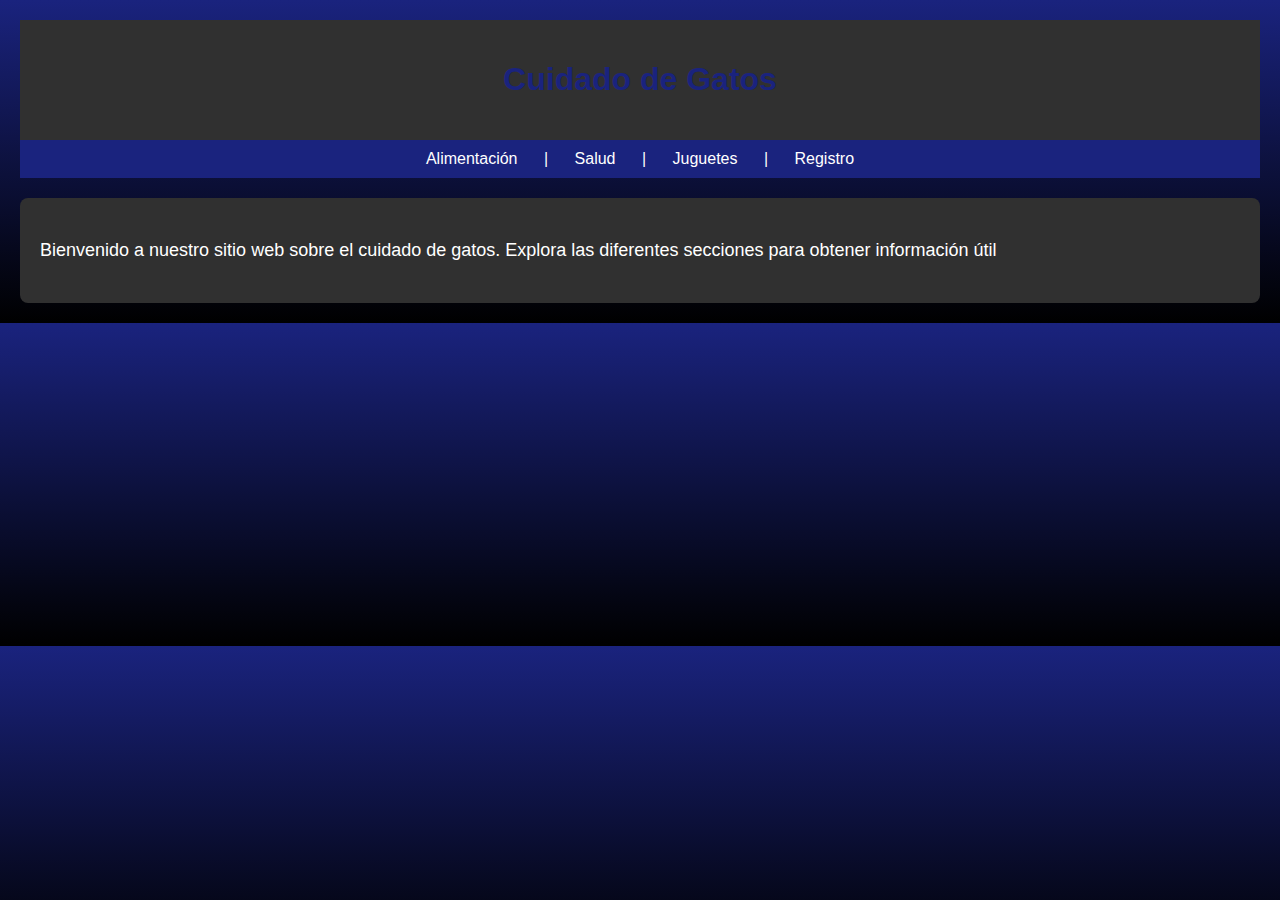
<file: index.html>
<!DOCTYPE html>
<html lang="es">
<head>
    <meta charset="UTF-8">
    <meta name="viewport" content="width=device-width, initial-scale=1.0">
    <title>Cuidado de Gatos</title>
<link rel="stylesheet" type="text/css" href="estilos.css">
</head>
<body>

    <header>
        <h1>Cuidado de Gatos</h1>
    </header>

    <nav>
        <a href="alimentacion.html">Alimentación</a> |
        <a href="salud.html">Salud</a> |
        <a href="juguetes.html">Juguetes</a> |
        <a href="registro.html">Registro</a>
    </nav>

    <section>
        <p>Bienvenido a nuestro sitio web sobre el cuidado de gatos. Explora las diferentes secciones para obtener información útil</p>
    </section>

</body>
</html>
</file>
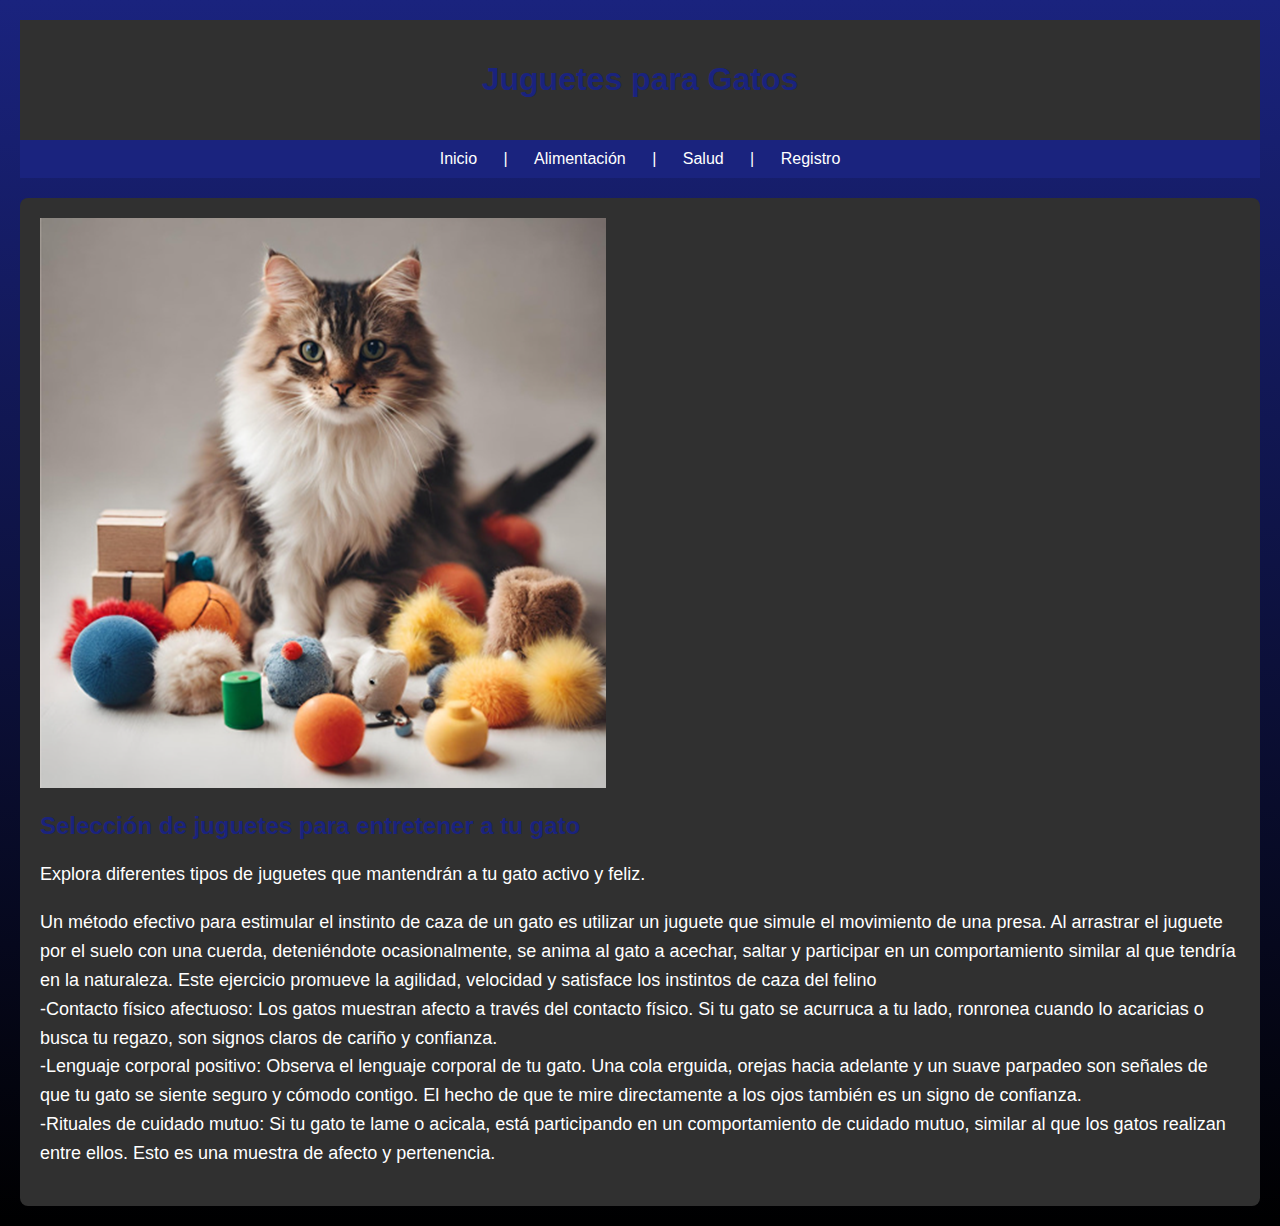
<file: juguetes.html>
<!DOCTYPE html>
<html lang="es">
<head>
    <meta charset="UTF-8">
    <meta name="viewport" content="width=device-width, initial-scale=1.0">
    <title>Juguetes para Gatos - Cuidado de Gatos</title>
    <link rel="stylesheet" type="text/css" href="estilos.css">
</head>
<body>

    <header>
        <h1>Juguetes para Gatos</h1>
    </header>

    <nav>
        <a href="index.html">Inicio</a> | 
        <a href="alimentacion.html">Alimentación</a> |
        <a href="salud.html">Salud</a> |
        <a href="registro.html">Registro</a>
    </nav>

    <section>
   <img src="juguetes.png" alt="GATO">
        <article>
            <h2>Selección de juguetes para entretener a tu gato</h2>
            <p>Explora diferentes tipos de juguetes que mantendrán a tu gato activo y feliz.</p>
        </article>
<p>
Un método efectivo para estimular el instinto de caza de un gato es utilizar un juguete que simule el movimiento de una presa. Al arrastrar el juguete por el suelo con una cuerda, deteniéndote ocasionalmente, se anima al gato a acechar, saltar y participar en un comportamiento similar al que tendría en la naturaleza. Este ejercicio promueve la agilidad, velocidad y satisface los instintos de caza del felino<br>  -Contacto físico afectuoso:
Los gatos muestran afecto a través del contacto físico. Si tu gato se acurruca a tu lado, ronronea cuando lo acaricias o busca tu regazo, son signos claros de cariño y confianza.<br>

-Lenguaje corporal positivo:
Observa el lenguaje corporal de tu gato. Una cola erguida, orejas hacia adelante y un suave parpadeo son señales de que tu gato se siente seguro y cómodo contigo. El hecho de que te mire directamente a los ojos también es un signo de confianza.<br>

-Rituales de cuidado mutuo:
Si tu gato te lame o acicala, está participando en un comportamiento de cuidado mutuo, similar al que los gatos realizan entre ellos. Esto es una muestra de afecto y pertenencia.<br></p>

    </section>

</body>
</html>
</file>
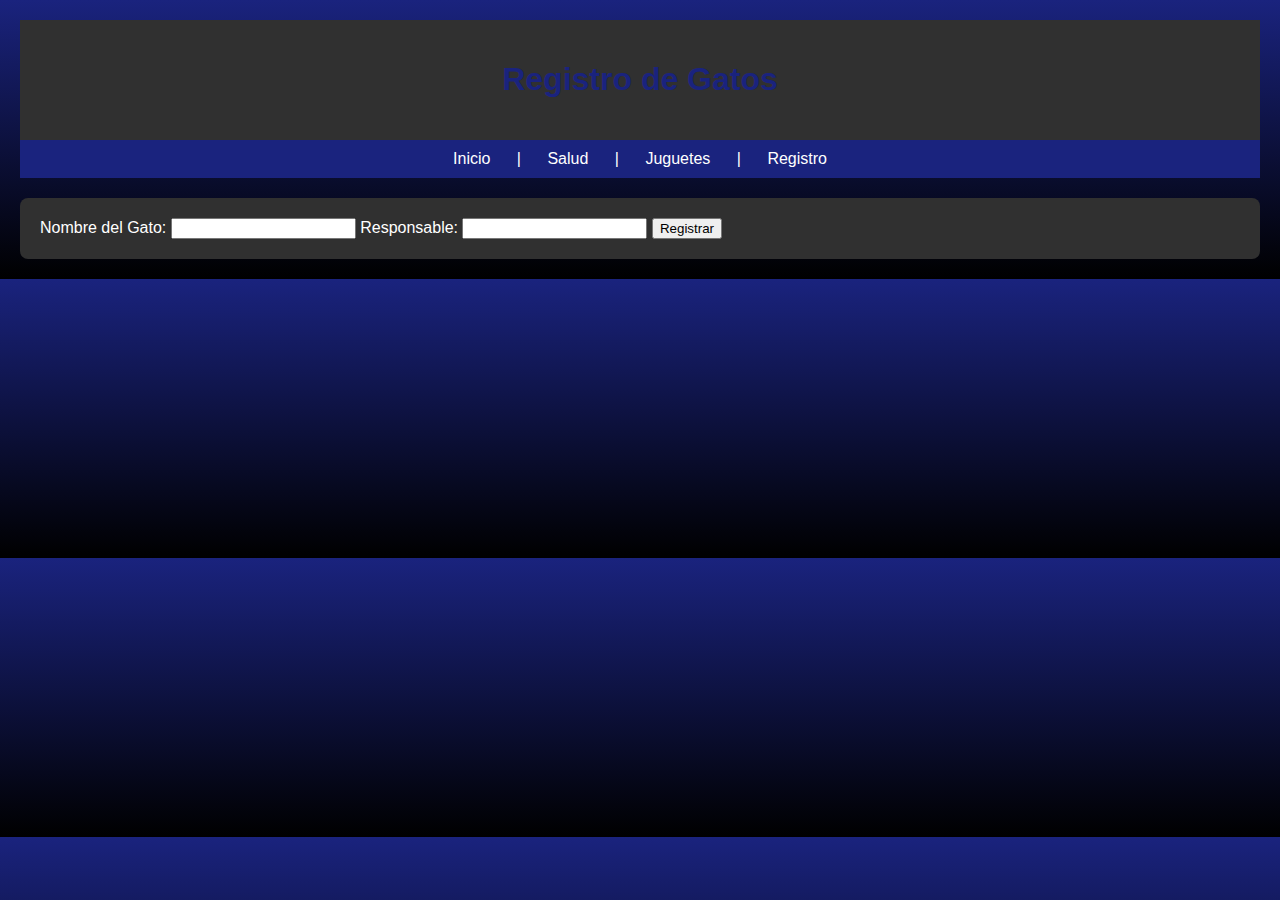
<file: registro.html>
<!DOCTYPE html>
<html lang="es">
<head>
    <meta charset="UTF-8">
    <meta name="viewport" content="width=device-width, initial-scale=1.0">
    <title>Registro de Gatos - Cuidado de Gatos</title>
    <link rel="stylesheet" type="text/css" href="estilos.css">
</head>
<body>

    <header>
        <h1>Registro de Gatos</h1>
    </header>

    <nav>
        <a href="index.html">Inicio</a> | 
        <a href="salud.html">Salud</a> |
        <a href="juguetes.html">Juguetes</a> |
        <a href="registro.html">Registro</a>
    </nav>

    <section>
        <form action="conexion.php" method="post">
            <label for="nombre_gato">Nombre del Gato:</label>
            <input type="text" id="nombre_gato" name="nombre_gato" required>
            
            <label for="responsable">Responsable:</label>
            <input type="text" id="responsable" name="responsable" required>
            
            <input type="submit" value="Registrar">
        </form>
    </section>

</body>
</html>
</file>
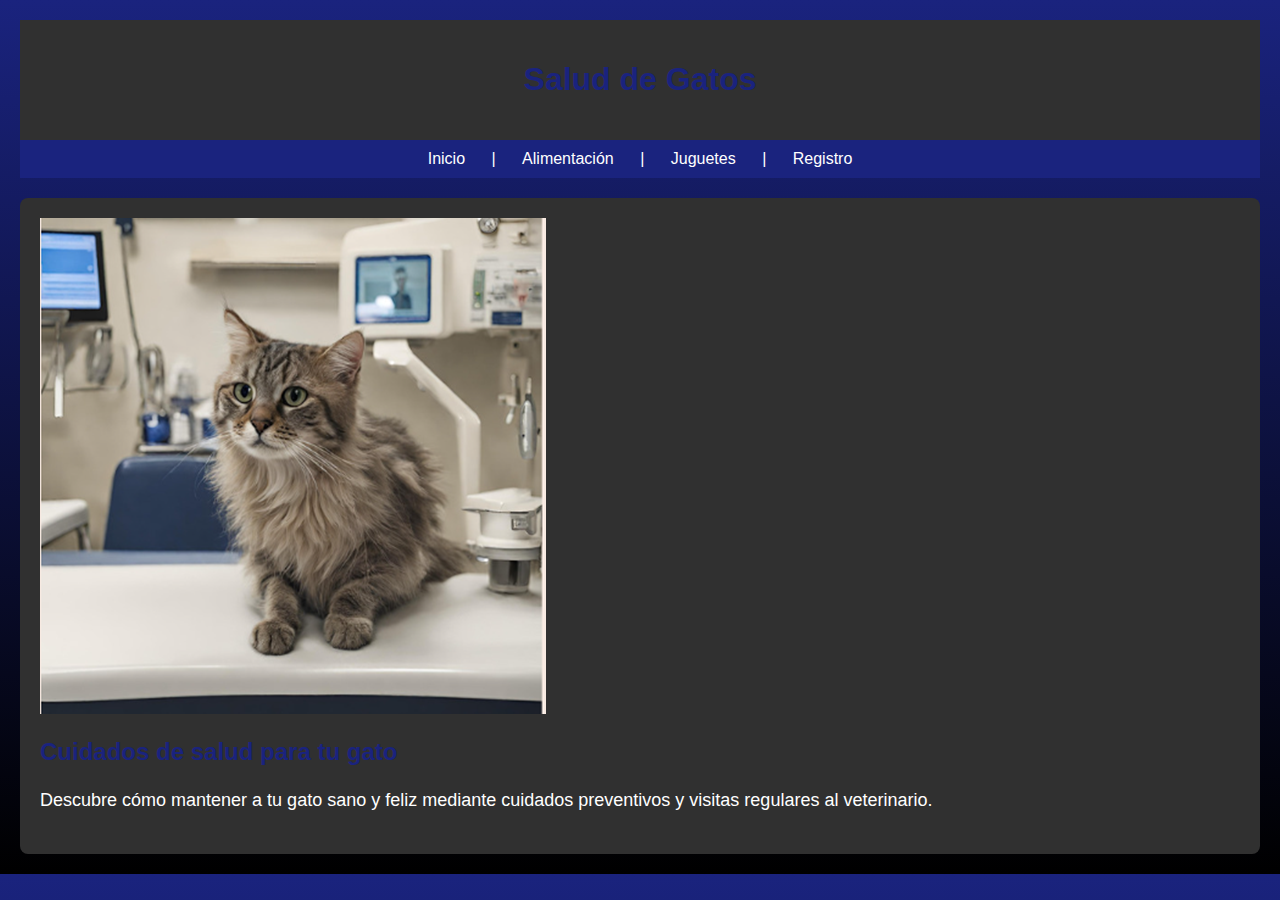
<file: salud.html>
<!DOCTYPE html>
<html lang="es">
<head>
    <meta charset="UTF-8">
    <meta name="viewport" content="width=device-width, initial-scale=1.0">
    <title>Salud de Gatos - Cuidado de Gatos</title>
    <link rel="stylesheet" type="text/css" href="estilos.css">
</head>
<body>

    <header>
        <h1>Salud de Gatos</h1>
    </header>

    <nav>
        <a href="index.html">Inicio</a> | 
        <a href="alimentacion.html">Alimentación</a> |
        <a href="juguetes.html">Juguetes</a> |
        <a href="registro.html">Registro</a>
    </nav>

    <section>
   <img src="salud.png" alt="GATO">
        <article>
            <h2>Cuidados de salud para tu gato</h2>
            <p>Descubre cómo mantener a tu gato sano y feliz mediante cuidados preventivos y visitas regulares al veterinario.</p>
        </article>
    </section>
 
</body>
</html>
</file>
<file: estilos.css>
/* estilos.css */

body {
    font-family: 'Segoe UI', Tahoma, Geneva, Verdana, sans-serif;
    margin: 20px;
    color: #fff;
    background: linear-gradient(to bottom, #1a237e, #000);
}

header {
    text-align: center;
    padding: 20px;
    background-color: #303030;
}

nav {
    text-align: center;
    background-color: #1a237e;
    padding: 10px;
}

nav a {
    color: #fff;
    text-decoration: none;
    padding: 8px 12px;
    margin: 0 10px;
    border-radius: 5px;
    transition: background-color 0.3s ease;
}

nav a:hover {
    background-color: #303030;
}

section {
    margin: 20px 0;
    padding: 20px;
    background-color: #303030;
    border-radius: 8px;
}

article {
    margin-bottom: 20px;
}

footer {
    text-align: center;
    padding: 10px;
    background-color: #303030;
}

h1, h2, h3 {
    color: #1a237e;
}

p {
    font-size: 18px;
    line-height: 1.6;
}

button {
    background-color: #1a237e;
    color: #fff;
    padding: 10px 20px;
    border: none;
    border-radius: 5px;
    cursor: pointer;
    transition: background-color 0.3s ease;
}

button:hover {
    background-color: #303030;
}
</file>
